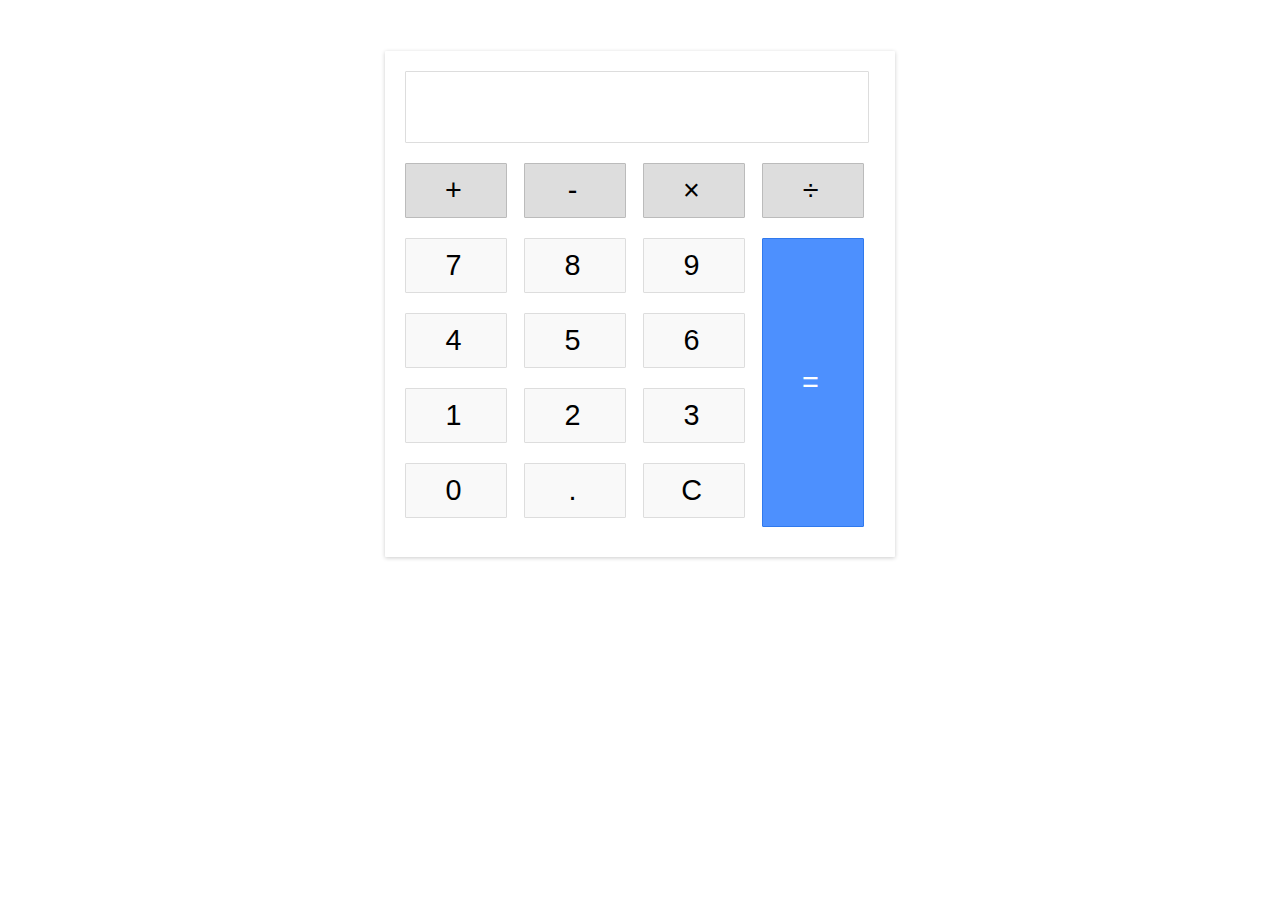
<file: WTL/A3/index.html>
<!DOCTYPE html>
<html lang="en">

<head>
    <meta charset="UTF-8">
    <meta http-equiv="X-UA-Compatible" content="IE=edge">
    <meta name="viewport" content="width=device-width, initial-scale=1.0">
    <link rel="stylesheet" href="style.css" />
    <title>Document</title>
</head>

<body>
    <div class="calculator">
        <div class="input" id="input"></div>
        <div class="buttons">
            <div class="operators">
                <div>+</div>
                <div>-</div>
                <div>&times;</div>
                <div>&divide;</div>
            </div>
            <div class="leftPanel">
                <div class="numbers">
                    <div>7</div>
                    <div>8</div>
                    <div>9</div>
                </div>
                <div class="numbers">
                    <div>4</div>
                    <div>5</div>
                    <div>6</div>
                </div>
                <div class="numbers">
                    <div>1</div>
                    <div>2</div>
                    <div>3</div>
                </div>
                <div class="numbers">
                    <div>0</div>
                    <div>.</div>
                    <div id="clear">C</div>
                </div>
            </div>
            <div class="equal" id="result">=</div>
        </div>
    </div>
    <script src="index.js"></script>
</body>

</html>
</file>
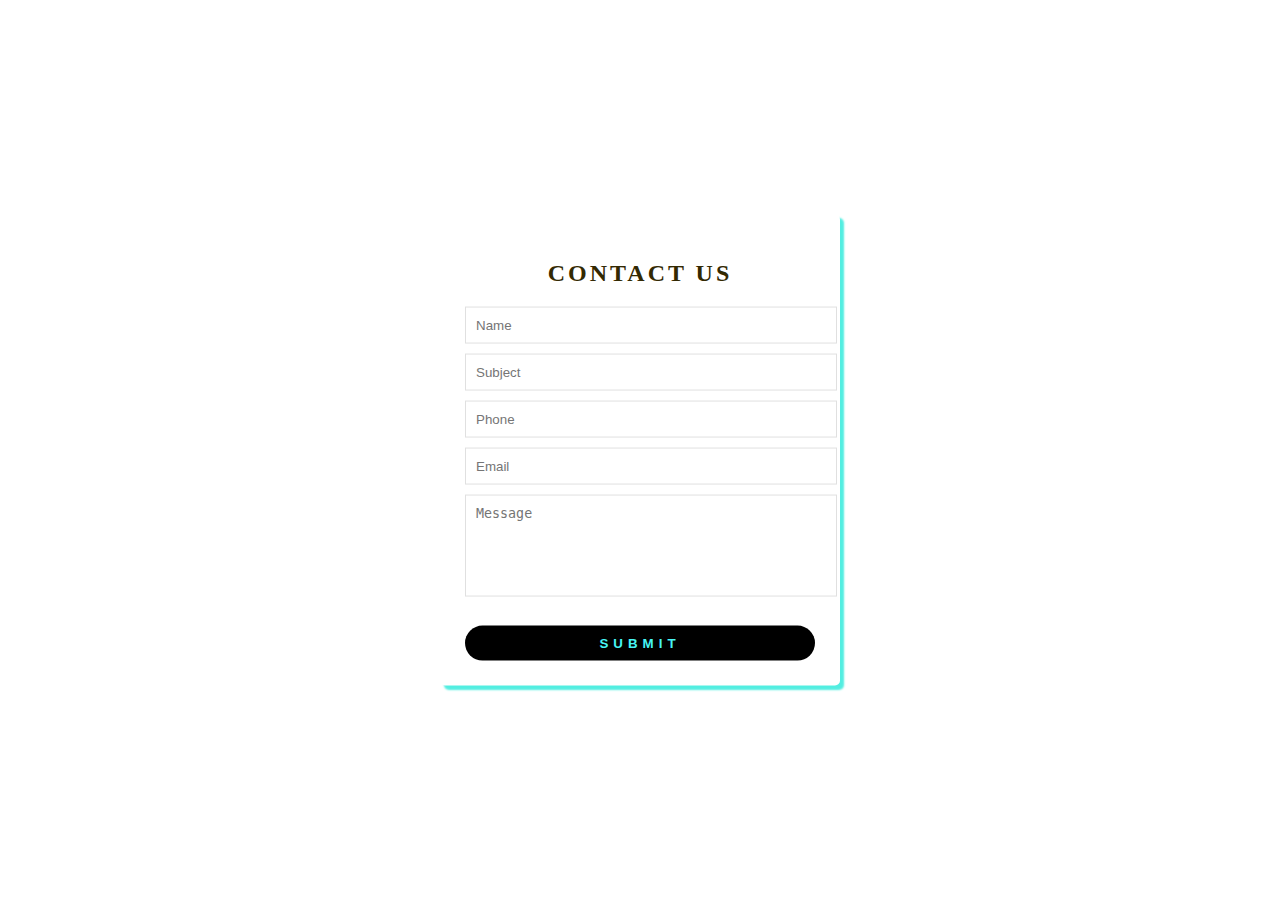
<file: WTL/A4/index.html>
<!DOCTYPE html>
<html lang="en">

<head>
    <meta charset="UTF-8">
    <meta http-equiv="X-UA-Compatible" content="IE=edge">
    <meta name="viewport" content="width=device-width, initial-scale=1.0">
    <link rel="stylesheet" href="style.css" />
    <title>Document</title>
</head>

<body>
    <div class="wrapper">
        <h2>Contact us</h2>
        <div id="error_message">

        </div>
        <form action="" id="myform" onsubmit="return validate();">
            <div class="input_field">
                <input type="text" placeholder="Name" id="name">
            </div>
            <div class="input_field">
                <input type="text" placeholder="Subject" id="subject">
            </div>
            <div class="input_field">
                <input type="text" placeholder="Phone" id="phone">
            </div>
            <div class="input_field">
                <input type="text" placeholder="Email" id="email">
            </div>
            <div class="input_field">
                <textarea placeholder="Message" id="message"></textarea>
            </div>
            <div class="btn">
                <input type="submit">
            </div>
        </form>
    </div>
    <script src="index.js"></script>
</body>

</html>
</file>
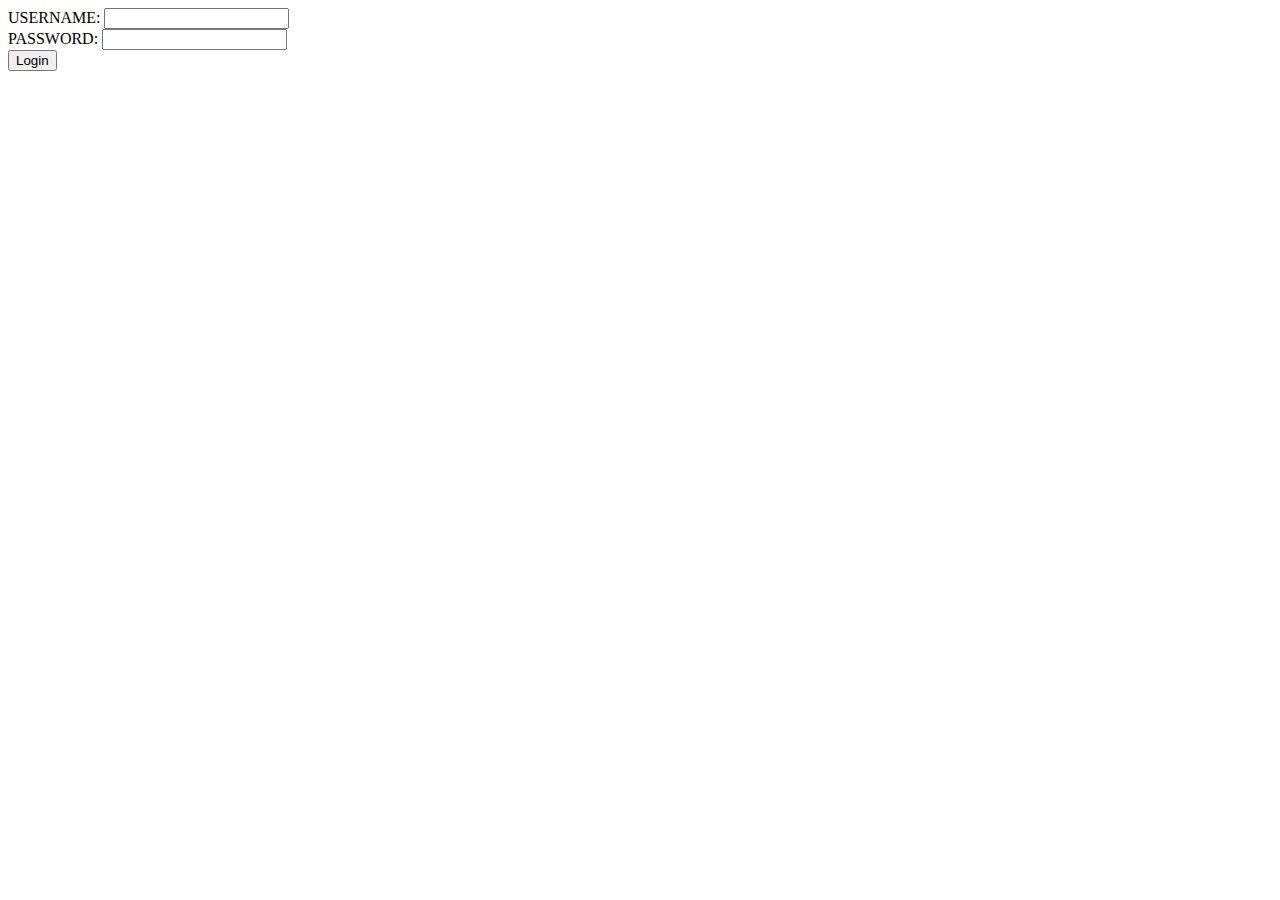
<file: WTL/Assignment 5/Servlet1/WebContent/index.html>
<!DOCTYPE html>
<html>
<head>
<meta charset="UTF-8">
<title>Insert title here</title>
</head>
<body>
<form action="Login" method="post">
USERNAME:
<input type="text" name="username"><br>
PASSWORD:
<input type="password" name="pass"><br>
<input type="submit" value="Login"><br>
</form>
</body>
</html>
</file>
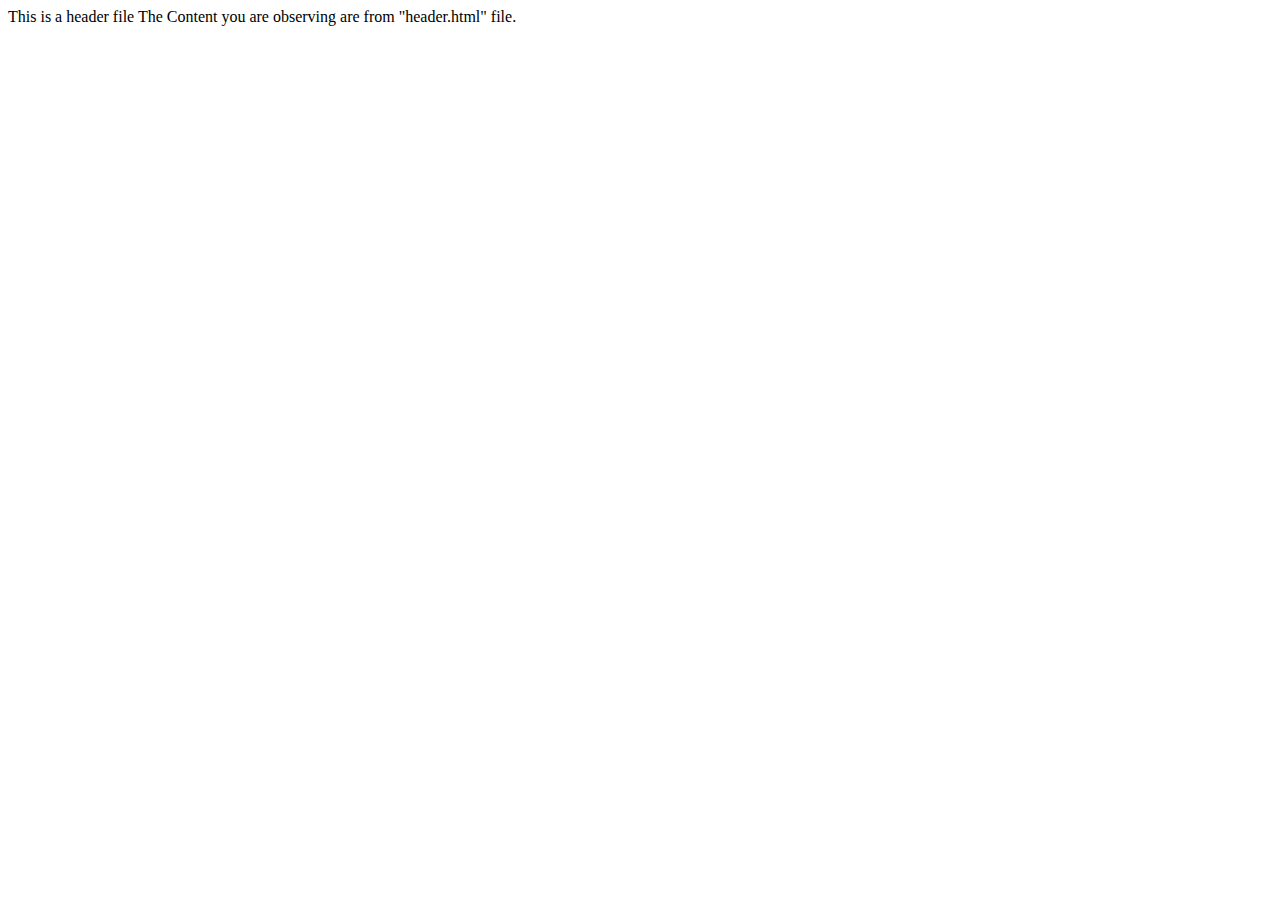
<file: WTL/Assignment 6/JSPStudent/WebContent/header.html>
<!DOCTYPE html>
<html>
<head>
<meta charset="ISO-8859-1">
<title>Insert title here</title>
</head>
<body>

This is a header file
The Content you are observing are from "header.html" file.

</body>
</html>
</file>
<file: WTL/A3/style.css>
body {
    width: 510px;
    margin: 4% auto;
    font-family: 'Source Sans Pro', sans-serif;
    letter-spacing: 5px;
    font-size: 1.8rem;
  }
  
  .calculator {
    padding: 20px;
    -webkit-box-shadow: 0px 1px 4px 0px rgba(0, 0, 0, 0.2);
    box-shadow: 0px 1px 4px 0px rgba(0, 0, 0, 0.2);
    border-radius: 1px;
  }
  
  .input {
    border: 1px solid #ddd;
    border-radius: 1px;
    height: 60px;
    padding-right: 15px;
    padding-top: 10px;
    text-align: right;
    margin-right: 6px;
    font-size: 2.5rem;
    overflow-x: auto;
    transition: all .2s ease-in-out;
  }
  
  .input:hover {
    border: 1px solid #bbb;
    -webkit-box-shadow: inset 0px 1px 4px 0px rgba(0, 0, 0, 0.2);
    box-shadow: inset 0px 1px 4px 0px rgba(0, 0, 0, 0.2);
  }
  
  .buttons {}
  
  .operators {}
  
  .operators div {
    display: inline-block;
    border: 1px solid #bbb;
    border-radius: 1px;
    width: 80px;
    text-align: center;
    padding: 10px;
    margin: 20px 4px 10px 0;
    cursor: pointer;
    background-color: #ddd;
    transition: border-color .2s ease-in-out, background-color .2s, box-shadow .2s;
  }
  
  .operators div:hover {
    background-color: #ddd;
    -webkit-box-shadow: 0px 1px 4px 0px rgba(0, 0, 0, 0.2);
    box-shadow: 0px 1px 4px 0px rgba(0, 0, 0, 0.2);
    border-color: #aaa;
  }
  
  .operators div:active {
    font-weight: bold;
  }
  
  .leftPanel {
    display: inline-block;
  }
  
  .numbers div {
    display: inline-block;
    border: 1px solid #ddd;
    border-radius: 1px;
    width: 80px;
    text-align: center;
    padding: 10px;
    margin: 10px 4px 10px 0;
    cursor: pointer;
    background-color: #f9f9f9;
    transition: border-color .2s ease-in-out, background-color .2s, box-shadow .2s;
  }
  
  .numbers div:hover {
    background-color: #f1f1f1;
    -webkit-box-shadow: 0px 1px 4px 0px rgba(0, 0, 0, 0.2);
    box-shadow: 0px 1px 4px 0px rgba(0, 0, 0, 0.2);
    border-color: #bbb;
  }
  
  .numbers div:active {
    font-weight: bold;
  }
  
  div.equal {
    display: inline-block;
    border: 1px solid #3079ED;
    border-radius: 1px;
    width: 17%;
    text-align: center;
    padding: 127px 10px;
    margin: 10px 6px 10px 0;
    vertical-align: top;
    cursor: pointer;
    color: #FFF;
    background-color: #4d90fe;
    transition: all .2s ease-in-out;
  }
  
  div.equal:hover {
    background-color: #307CF9;
    -webkit-box-shadow: 0px 1px 4px 0px rgba(0, 0, 0, 0.2);
    box-shadow: 0px 1px 4px 0px rgba(0, 0, 0, 0.2);
    border-color: #1857BB;
  }
  
  div.equal:active {
    font-weight: bold;
  }
</file>
<file: WTL/A4/style.css>
@import url('https://fonts.googleapis.com/css?family=Josefin+Sans');

.wrapper {
    position: absolute;
    top: 50%;
    left: 50%;
    transform: translate(-50%, -50%);
    max-width: 350px;
    width: 100%;
    background: #fff;
    padding: 25px;
    border-radius: 5px;
    box-shadow: 4px 4px 2px rgb(82, 238, 225);
}

.wrapper h2 {
    text-align: center;
    margin-bottom: 20px;
    text-transform: uppercase;
    letter-spacing: 3px;
    color: #332902;
}

.wrapper .input_field {
    margin-bottom: 10px;
}

.wrapper .input_field input[type="text"],
.wrapper textarea {
    border: 1px solid #e0e0e0;
    width: 100%;
    padding: 10px;
}

.wrapper textarea {
    resize: none;
    height: 80px;
}

.wrapper .btn input[type="submit"] {
    border: 0px;
    margin-top: 15px;
    padding: 10px;
    text-align: center;
    width: 100%;
    background: #000000;
    color: #47f5f5;
    text-transform: uppercase;
    letter-spacing: 5px;
    font-weight: bold;
    border-radius: 25px;
    cursor: pointer;
}

#error_message {
    margin-bottom: 20px;
    background: #fe8b8e;
    padding: 0px;
    text-align: center;
    font-size: 14px;
    transition: all 0.5s ease;
}
</file>
